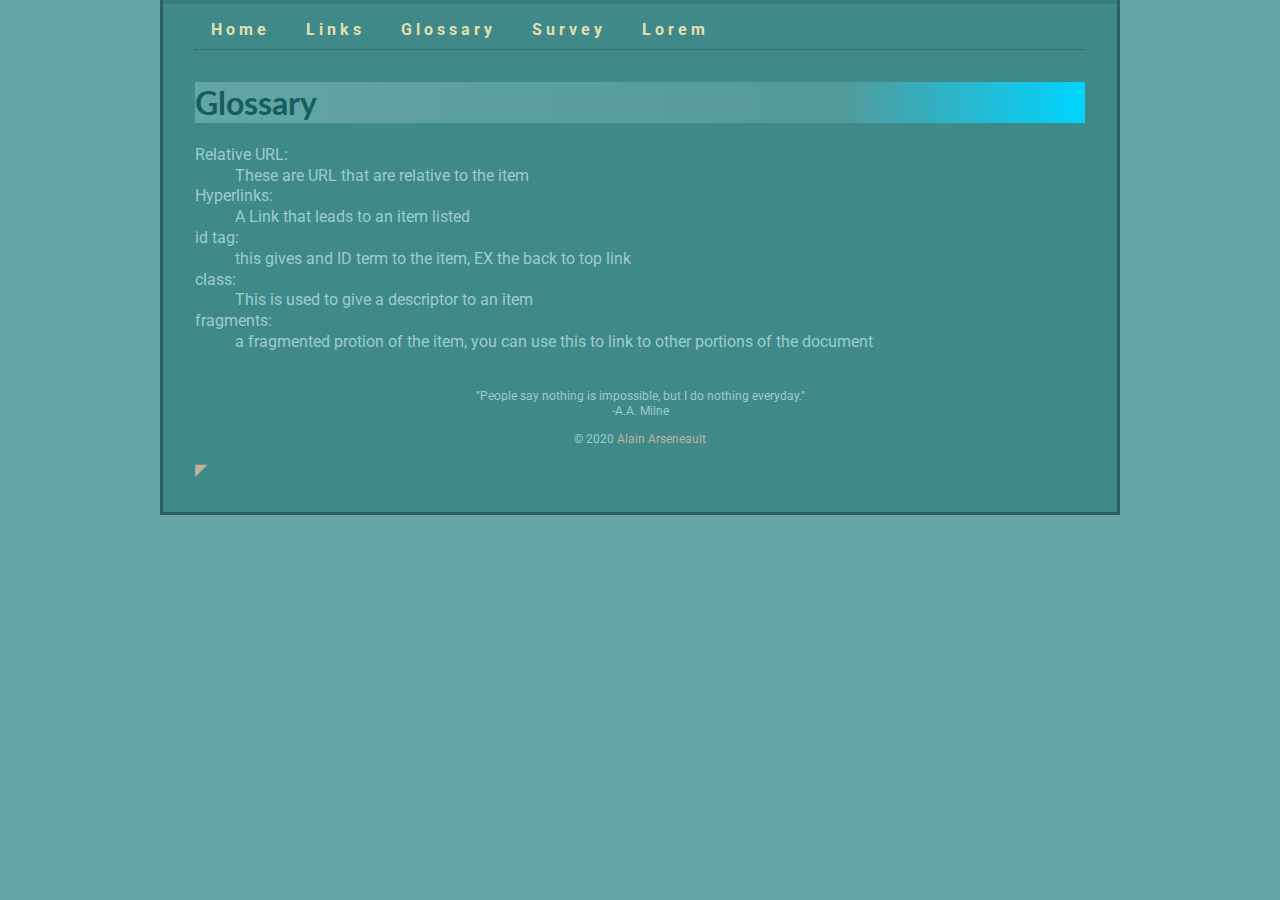
<file: glossary.html>
<!DOCTYPE html>
<html lang="en">
<head>
	<link rel="preconnect" href="https://fonts.gstatic.com">
	<link href="https://fonts.googleapis.com/css2?family=Lato:ital,wght@0,100;0,300;0,400;0,700;0,900;1,100;1,300;1,400;1,700;1,900&family=Roboto:wght@100&display=swap" rel="stylesheet">
    <link rel="stylesheet" href="styles/normalize.css">
    <link rel="stylesheet" href="styles/main.css">
    <link rel="apple-touch-icon" sizes="180x180" href="apple-touch-icon.png">
    <link rel="icon" type="image/png" sizes="32x32" href="favicon-32x32.png">
    <link rel="icon" type="image/png" sizes="16x16" href="favicon-16x16.png">
    <link rel="manifest" href="site.webmanifest">
    <meta name="msapplication-TileColor" content="#da532c">
    <meta name="theme-color" content="#ffffff">
    <meta name="author" content="Alain Arseneault">
    <meta name="description" content="This is a website that will eventually be fully functioning at the end of the year">
    <meta charset="UTF-8">
    <meta name="viewport" content="width=device-width, initial-scale=1.0">
    <title>csd120 - alain arseneault</title>
</head>
<body>
    <div class="width-wrap">
        <header id="top">
            <nav>
                <ul>
                    <li><a href="index.html">Home</a></li>
                    <li><a href="links.html">Links</a></li>
                    <li><a href="glossary.html">Glossary</a></li>
                    <li><a href="survey.html">Survey</a></li>
					<li><a href="lorem.html">Lorem</a></li>
                </ul>
            </nav>
        </header>
        <main>
            <h1>Glossary</h1>
            <dl>
                <dt>Relative URL</dt>
                <dd>These are URL that are relative to the item</dd>
                <dt>Hyperlinks</dt>
                <dd>A Link that leads to an item listed</dd>
                <dt>id tag</dt>
                <dd>this gives and ID term to the item, EX the back to top link</dd>
                <dt>class</dt>
                <dd>This is used to give a descriptor to an item</dd>
                <dt>fragments</dt>
                <dd>a fragmented protion of the item, you can use this to link to other portions of the document</dd>
            </dl>
        </main>
        <footer>
            <hr>
            <blockquote>"People say nothing is impossible, but I do nothing everyday."
                <br>-A.A. Milne
            </blockquote>
            <p>&#169; 2020 <a href="mailto:alarseneault@hotmail.com?subject=Message%20from%20CSD120%20Website">Alain Arseneault</a></p>
        </footer>
        <a href="#top" title="Back to top" class="d">◤</a>
    </div>
</body>
</html>
</file>
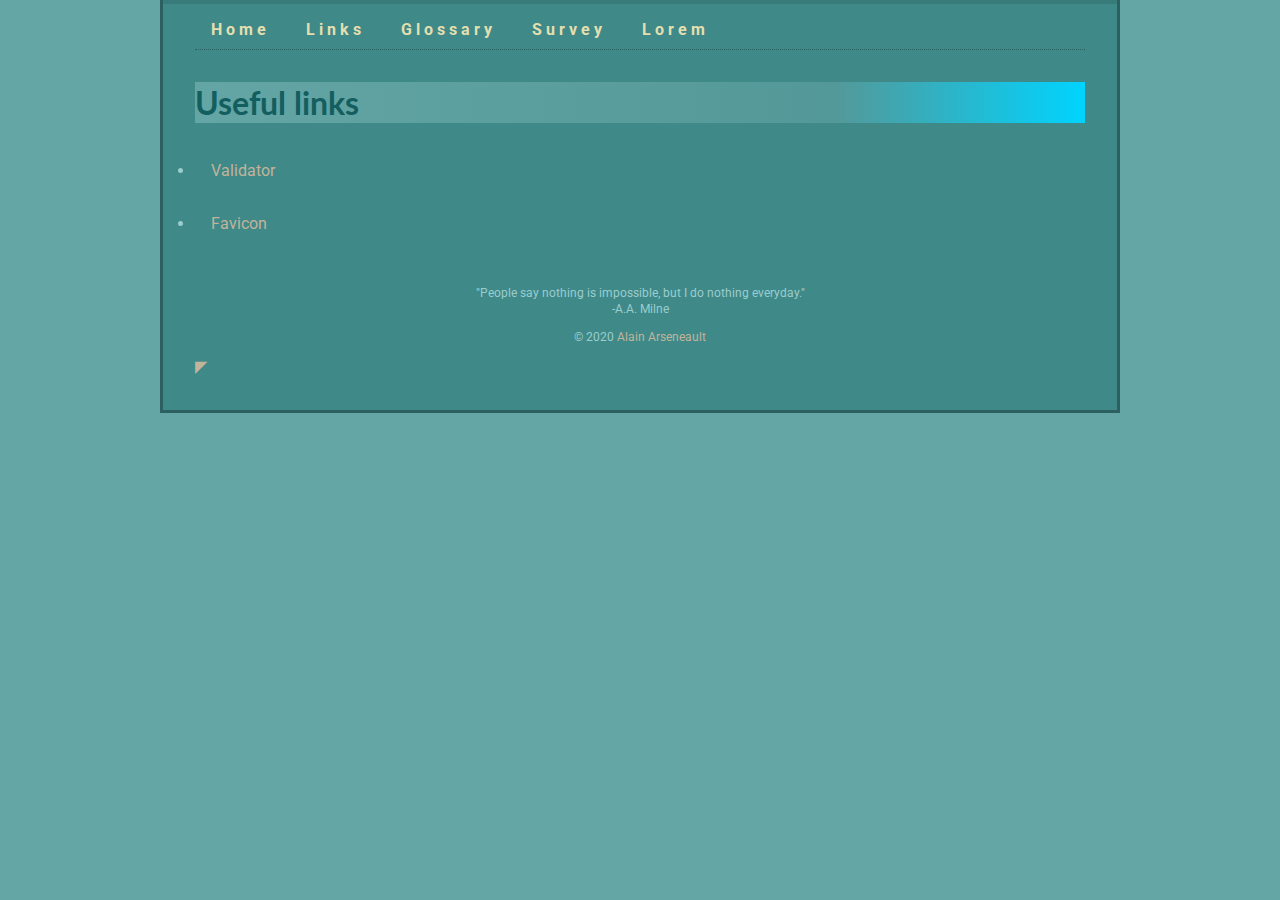
<file: links.html>
<!DOCTYPE html>
<html lang="en">
<head>
	<link rel="preconnect" href="https://fonts.gstatic.com">
	<link href="https://fonts.googleapis.com/css2?family=Lato:ital,wght@0,100;0,300;0,400;0,700;0,900;1,100;1,300;1,400;1,700;1,900&family=Roboto:wght@100&display=swap" rel="stylesheet">
    <link rel="stylesheet" href="styles/normalize.css">
    <link rel="stylesheet" href="styles/main.css">
    <link rel="apple-touch-icon" sizes="180x180" href="apple-touch-icon.png">
    <link rel="icon" type="image/png" sizes="32x32" href="favicon-32x32.png">
    <link rel="icon" type="image/png" sizes="16x16" href="favicon-16x16.png">
    <link rel="manifest" href="site.webmanifest">
    <meta name="msapplication-TileColor" content="#da532c">
    <meta name="theme-color" content="#ffffff">
    <meta name="author" content="Alain Arseneault">
    <meta name="description" content="This is a website that will eventually be fully functioning at the end of the year">
    <meta charset="UTF-8">
    <meta name="viewport" content="width=device-width, initial-scale=1.0">
    <title>csd120 - alain arseneault</title>
	<style>
	ul{
	padding : 0;
	}
	li{
		padding : 1em;
	}
	</style>
</head>

<body>
    <div class="width-wrap">
        <header id="top">
            <nav>
                <ul>
                    <li><a href="index.html">Home</a></li>
                    <li><a href="links.html">Links</a></li>
                    <li><a href="glossary.html">Glossary</a></li>
                    <li><a href="survey.html">Survey</a></li>
					<li><a href="lorem.html">Lorem</a></li>
                </ul>
            </nav>
        </header>
        <main>
            <h1>Useful links</h1>
            <ul>
                <li><a href="https://validator.w3.org/nu/" target="_blank">Validator</a></li>
                <li><a href="https://realfavicongenerator.net" target="_blank">Favicon</a></li>
            </ul>
        </main>
        <footer>
            <hr>
            <blockquote>"People say nothing is impossible, but I do nothing everyday."
                <br>-A.A. Milne
            </blockquote>
            <p>&#169; 2020 <a href="mailto:alarseneault@hotmail.com?subject=Message%20from%20CSD120%20Website">Alain Arseneault</a></p>
        </footer>
        <a href="#top" title="Back to top">◤</a>
    </div>
</body>
</html>
</file>
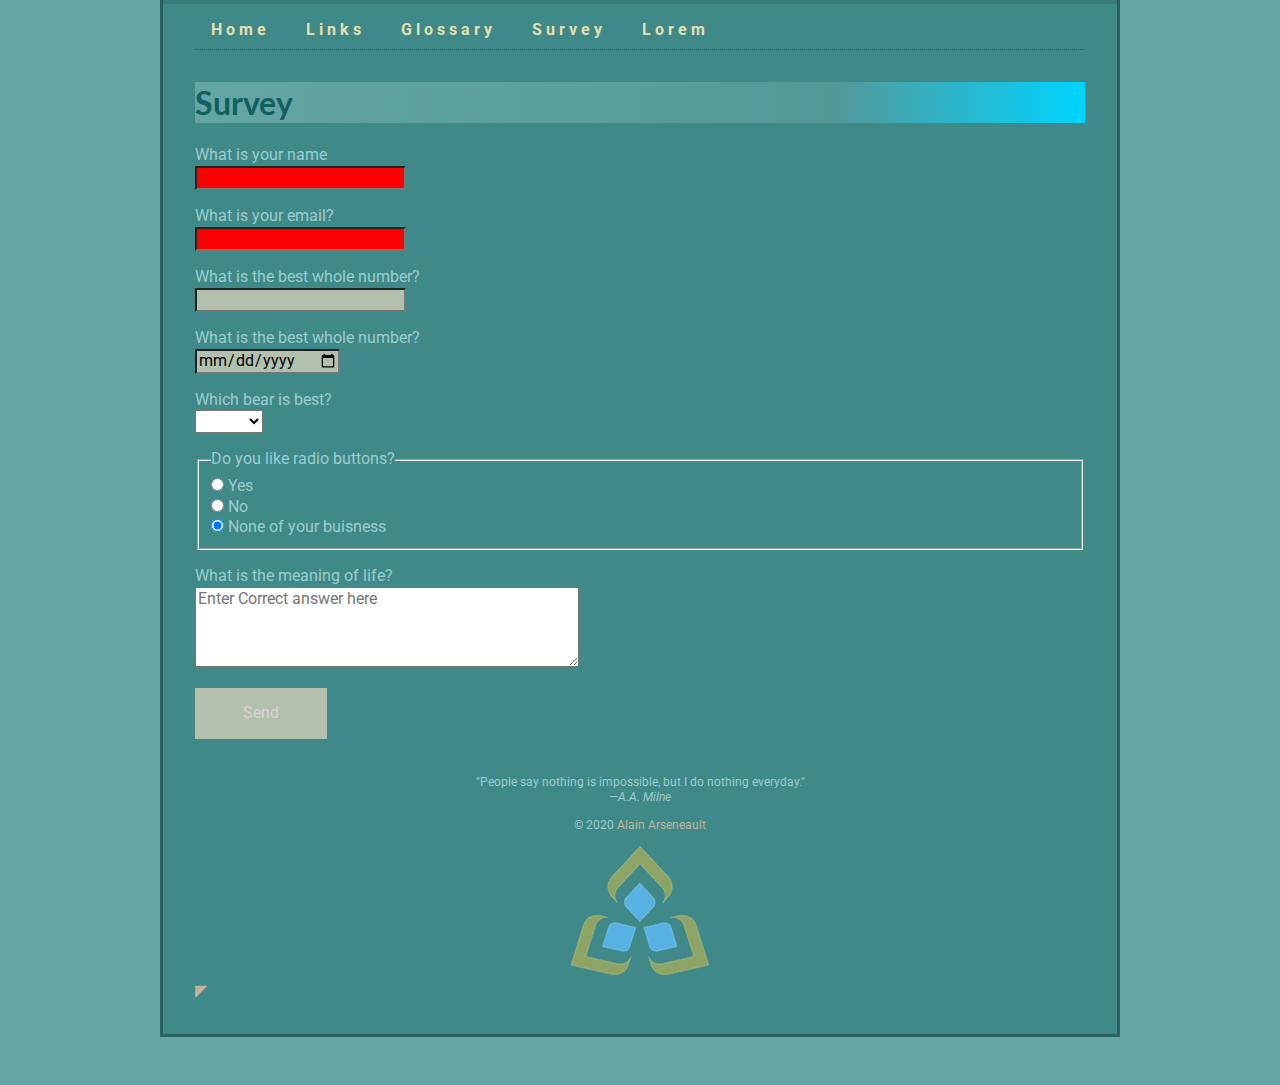
<file: survey.html>
<!DOCTYPE html>
<html lang="en">

<head>
	<link rel="preconnect" href="https://fonts.gstatic.com">
	<link href="https://fonts.googleapis.com/css2?family=Lato:ital,wght@0,100;0,300;0,400;0,700;0,900;1,100;1,300;1,400;1,700;1,900&family=Roboto:wght@100&display=swap" rel="stylesheet">
    <link rel="stylesheet" href="styles/normalize.css">
    <link rel="stylesheet" href="styles/main.css">
    <link rel="apple-touch-icon" sizes="180x180" href="apple-touch-icon.png">
    <link rel="icon" type="image/png" sizes="32x32" href="favicon-32x32.png">
    <link rel="icon" type="image/png" sizes="16x16" href="favicon-16x16.png">
    <link rel="manifest" href="site.webmanifest">
    <meta name="msapplication-TileColor" content="#da532c">
    <meta name="theme-color" content="#ffffff">
    <meta name="author" content="Alain Arseneault">
    <meta name="description"
        content="This is a website that will eventually be fully functioning at the end of the year">
    <meta charset="UTF-8">
    <meta name="viewport" content="width=device-width, initial-scale=1.0">
    <title>csd120 - alain arseneault</title>
</head>

<body>
    <div class="width-wrap">
        <header id="top">
            <nav>
                <ul>
                    <li><a href="index.html">Home</a></li>
                    <li><a href="links.html">Links</a></li>
                    <li><a href="glossary.html">Glossary</a></li>
                    <li><a href="survey.html">Survey</a></li>
					<li><a href="lorem.html">Lorem</a></li>
                </ul>
            </nav>
        </header>
        <main>
            <h1>Survey</h1>
            <form action="https://formspree.io/f/mjvprevn" method="POST">
                <p>
                    <label for="name">What is your name</label>
                    <input type="text" name="name_field" id="name" required><br>
                </p>
                <p>
                    <label for="email">What is your email?</label>
                    <input type="email" name="email_field" id="email" required><br>
                </p>
                <p>
                    <label for="whole">What is the best whole number?</label>
                    <input type="number" name="best_whole_number" id="whole" min="0"><br>
                </p>
                <p>
                    <label for="best_day">What is the best whole number?</label>
                    <input type="date" name="best_day" id="best_day"><br>
                </p>
                <p>
                    <label for="best_bear">Which bear is best?</label>
                    <select name="best_bear" id="best_bear" required>
                        <option value=""> </option>
                        <option value="black">Black</option>
                        <option value="brown">Brown</option>
                        <option value="care">Care</option>
                        <option value="panda">Panda</option>
                        <option value="polar">Polar</option>
                        <option value="teddy">Teddy</option>
                    </select>
                </p>
                <fieldset>
                    <legend>Do you like radio buttons?</legend>

                    <input type="radio" id="yes" name="Do_you_like_radio" value="yes">
                    <label for="yes">Yes</label>
                    <br>
                    <input type="radio" id="no" name="Do_you_like_radio" value="no">
                    <label for="no">No</label>
                    <br>
                    <input type="radio" id="maybe" name="Do_you_like_radio" value="none_of_your_buisness" checked>
                    <label for="no">None of your buisness</label>
                </fieldset>
                <p>
                    <label for="meaning">What is the meaning of life?</label>
                    <textarea placeholder="Enter Correct answer here" id="meaning" rows="4" cols="40"></textarea>
                </p>
                <label>
                    <input type="submit" value="Send">
                </label>
            </form>
        </main>
        <footer>
            <hr>
            <blockquote>"People say nothing is impossible, but I do nothing everyday."
                <br>
                <cite>&mdash;<span class="author">A.A. Milne</span></cite>
            </blockquote>
            <p>&#169; 2020 <a href="mailto:alarseneault@hotmail.com?subject=Message%20from%20CSD120%20Website">Alain
                    Arseneault</a></p>
            <picture>
                <source srcset="images/sc-logo.svg" media="(max-width:400px)" style="width: 70px;height: auto;">
                <source srcset="images/sc-logo.png" media="(max-width:400px)">
                <source srcset="images/sc-logo@1.5x.png" media="(max-width:800px)">
                <img src="images/sc-logo@2x.png" alt="images/sc-logo@2x.png">
            </picture>

        </footer>
        <a href="#top" title="Back to top">◤</a>
    </div>
</body>

</html>
</file>
<file: styles/main.css>
.width-wrap {
    max-width: 960px;
    padding: 0 2em 2em;
    margin: auto auto 3em;
    border-style: none solid solid solid;
    border-color: rgb(0, 0, 0, 0.3);
    background-color: rgb(63,137,137);
}
img{
	max-width: 100%
}
.bio img{
	padding: 2%;
	background-color: white;
	box-shadow:2px 2px;
}
fieldset{
	padding=0;
	list-style-type: none;
}
body{
	
	line-height: 1.3 ;
	font-family: 'Roboto', sans-serif;
    background-color: rgb(100,165,165);
    color: rgb(155, 205, 205);
}
h1,h2,h3,h4,h5,h6{
	font-family: 'Lato', sans-serif;
}
h1,h2,h3{
    color: rgb(19, 94, 94);
}
h1{
	background: linear-gradient(90deg, rgba(100,165,165,1) 0%, rgba(100,165,165,0.5564600840336135) 72%, rgba(0,212,255,1) 100%);
}
nav a{
	letter-spacing:4px;
    border-top: 4px transparent rgb(0, 0, 0, 0.3);
    color: #E4DFAF;
	font-weight:bold;
}
ol.a{
	list-style-type: upper-roman;
}
header{
    border-top: 4px solid rgb(0, 0, 0, 0.1);
    margin: 0 -2em 0;
}
header nav {
    border-bottom: 1px dotted rgb(0, 0, 0, 0.3);
    margin: 0 2em 2em;
}
header li {
	font-weight=900;
    display: inline-block;
    padding: 1em 1em 0.5em;
}
nav a:hover {
    border-top: 4px solid #135E5E;
	text-decoration : none;
}
nav ul {
    margin: 0;
    padding: 0;
}

::selection {
    background-color: #135E5E;
    color: #9BCDCD;
}
a{
	text-decoration : none;
    color: #C2B49B;
}
a:hover{
	text-decoration: underline;
}
iframe{
	border:2em;
	 
}
footer hr {
    width: 50vw;
    max-width: 890px;
    min-width: 300px;
    margin-top: 3em;
    margin-bottom: 2em;
    border: none;
}
/*Table styling goes here*/
th,td {
    padding: 0.3em 1em;
	border-collapse: collapse;
}

thead tr,tbody tr,tfoot tr {
    background-color: rgb(0, 0, 0, 0.2);
}

tr {
    background-color: rgb(0, 0, 0, 0.05);
}

tr:nth-child(even) {
    background-color: rgba(0, 0, 0, 0.15);
}
/*box sizing stuff*/
html {
    box-sizing: border-box
}
*,
*::before,
*::after {
    box-sizing: inherit;
}
/*this is the colon after words in glosary*/
dt::after {
    content: ":";
}
/*Styling the form goes here*/
label{
    display: block;
}
fieldset label{
    display: inline;
}
input[type="submit"] {
    border: none;
    padding: 1em 3em;
    background-color: #2E5E4E;
    color:#DBD3D8;
}
input:invalid {
    background-color: red;
}
input:valid {
    background-color: #B3C0AE;
}
.bio {
	column-count:3;
}
footer{
	text-align:center;
	font-size:75%
}
a:hover:last-child{
	text-decoration : none;
	text-shadow:2px 2px;
}
table{
	margin-top: 1em;
	column-span: all;

}
</file>
